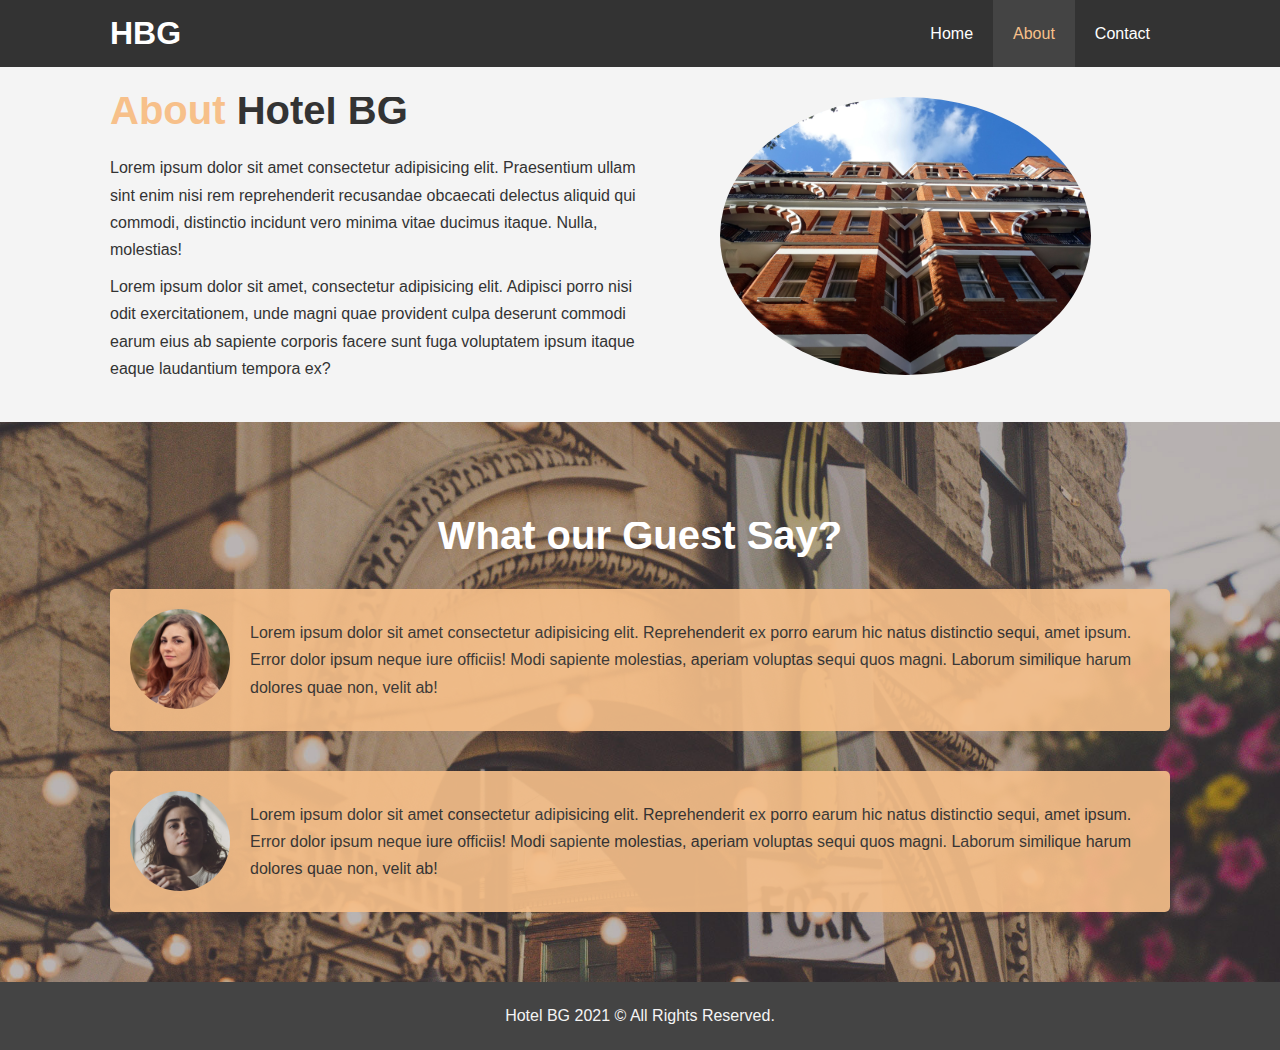
<file: about.html>
<!DOCTYPE html>
<html lang="en">
<head>
  <meta charset="UTF-8">
  <meta http-equiv="X-UA-Compatible" content="IE=edge">
  <meta name="viewport" content="width=device-width, initial-scale=1.0">
  <meta name="description" content="Welcome to the most extraordinary hotel in Berlin, Germany">
  <meta name="keywords" content="hotel, Berlin, Mitte, Brandenburger Tor, Germany, luxury, business, Hackescher Markt, S-Bahn, U-bahn, Die Hackschen Höfe">
  <link rel="stylesheet" href="css/style.css">
  <link rel="stylesheet" media="screen and (max-width: 768px)" href="css/mobile.css">
  <title>Hotel BG | About</title>
</head>
  <body>
    <header>
      <nav id="navbar">
        <div class="container">
          <h1 class="logo"><a href="index.html">HBG</a></h1>
          <ul>
            <li><a href="index.html">Home</a></li>
            <li><a class="current" href="about.html">About</a></li>
            <li><a href="contact.html">Contact</a></li>
          </ul>
        </div>
      </nav>
    </header> 

    <section id="about-info" class="bg-light py-3">
      <div class="container">
        <div class="info-left">
          <h1 class="l-heading"><span class="text-primary">About</span> Hotel BG</h1>
          <p>Lorem ipsum dolor sit amet consectetur adipisicing elit. Praesentium ullam sint enim nisi rem reprehenderit recusandae obcaecati delectus aliquid qui commodi, distinctio incidunt vero minima vitae ducimus itaque. Nulla, molestias!</p>
          <p>Lorem ipsum dolor sit amet, consectetur adipisicing elit. Adipisci porro nisi odit exercitationem, unde magni quae provident culpa deserunt commodi earum eius ab sapiente corporis facere sunt fuga voluptatem ipsum itaque eaque laudantium tempora ex?</p>
          <!-- <p>Lorem ipsum dolor sit amet consectetur, adipisicing elit. Quaerat laudantium animi illum reiciendis velit temporibus eaque, veniam a nemo numquam.</p> -->
        
        </div>
        <div class="info-right">
          <img src="./image_resources/photo-2.jpg" alt="front the Hotel BG">
        </div>
      </div>
    </section>

    <div class="clr"></div>

    <section>
      <div id="testimonials" class="py-3">
        <div class="container">
          <h2 class="l-heading">
            What our Guest Say?
          </h2>
          <div class="testimonial bg-primary">
            <img src="./image_resources/person-1.jpg" alt="Rebecca">
            <p>Lorem ipsum dolor sit amet consectetur adipisicing elit. Reprehenderit ex porro earum hic natus distinctio sequi, amet ipsum. Error dolor ipsum neque iure officiis! Modi sapiente molestias, aperiam voluptas sequi quos magni. Laborum similique harum dolores quae non, velit ab!</p>
          </div>

          <div class="testimonial bg-primary">
            <img src="./image_resources/person-2.jpg" alt="Teresa">
            <p>Lorem ipsum dolor sit amet consectetur adipisicing elit. Reprehenderit ex porro earum hic natus distinctio sequi, amet ipsum. Error dolor ipsum neque iure officiis! Modi sapiente molestias, aperiam voluptas sequi quos magni. Laborum similique harum dolores quae non, velit ab!</p>
          </div>
        </div>
      </div>
    </section>

    <footer id="main-footer">
      Hotel BG 2021 &copy; All Rights Reserved.
    </footer>
  </body>
</html>
</file>
<file: css/mobile.css>
#navbar .logo {
  float: none;
  text-align: center;
}

#navbar ul, #navbar ul li {
  float: none;
}

#navbar ul li a {
  padding: 5px;
  border-bottom: #444 dotted 1px;
}

/* Home-info */
#home-info {
  height: 500px;
}

#home-info .info-img {
  display: none;
}

#home-info .info-content {
  float: none;
  width: 100%;
}

/* Showcase  */

#showcase {
  height: 100%;
}

#showcase .showcase-content {
  padding-top: 70px;
  padding-bottom: 30px;
}


/* Boxes */

.box {
  float: none;
  width: 100%;
}

/* About */

#about-info .info-right,
#about-info .info-left {
  float: none;
  width: 100%;
}

.l-heading {
  text-align: center;
}

/* Contact */

#contact-info .box {
  border-bottom: #444 dotted 1px;
}
</file>
<file: css/style.css>
/* Reset first */
* {
  margin: 0;
  padding: 0;
  box-sizing: border-box;
}

/* Utilitys */
.container {
  margin: auto;
  padding: 0 20px;
  overflow: auto;
  max-width: 1100px;
}

.text-primary {
  color: #f7c08a;
}

.lead {
  font-size: 20px;
}

.btn {
  display: inline-block;
  font-size: 18px;
  color: #fff;
  background-color: #333;
  padding: 13px 20px;
  border: none;
  cursor: pointer;
}

.btn:hover {
  background-color: #f7c08a;
  color: #333;
}

.btn-light {
  background-color: #f4f4f4;
  color: #333;
}

.bg-light {
  background-color: #f4f4f4;
  color: #333;
}

.bg-dark {
  background-color: #333;
  color: #fff;
}

.bg-primary {
  background-color: #f7c08a;
  color: #333;
}

.l-heading {
  font-size: 40px;
}

.clr {
  clear: both;
}

/* Paddings */

.py-1 {padding: 10px 0;}
.py-2 {padding: 20px 0;}
.py-3 {padding: 30px 0;}

/* Main Styling */
body {
  font-family: 'Segoe UI', Tahoma, Geneva, Verdana, sans-serif;
  line-height: 1.7em;
}

a {
  text-decoration: none;
  color: #333;
}

h1, h2, h3 {
  padding-bottom: 20px;
}

p {
  margin: 10px 0;
}

#navbar {
  background-color: #333;
  color: #fff;
  overflow: auto;
}

#navbar a {
  color: #fff;
}

#navbar h1 {
  float: left;
  padding-top: 20px;
}

#navbar ul {
  float: right;
  list-style: none;
}

#navbar ul li {
  float: left;
}

#navbar ul li a {
  display: block;
  padding: 20px;
  text-align: center;
}

#navbar ul li a:hover,
#navbar ul li a.current {
  background-color: #444;
  color: #f7c08a;
}

#showcase {
  background: url('../image_resources/showcase.jpg') no-repeat center center/cover ;
  height: 600px;
}

#showcase .showcase-content {
  color: #fff;
  text-align: center;
  padding-top: 170px;
}

#showcase .showcase-content h1 {
  font-size: 60px;
  line-height: 1.7em;
}

/* Home Info */

#home-info {
  height: 450px;
}

#home-info .info-img {
  float: left;
  width: 50%;
  background-image: url('../image_resources/photo-1.jpg');
  min-height: 100%;
}

#home-info .info-content {
  float: right;
  width: 50%;
  height: 100%;
  text-align: center;
  padding: 50px 30px; 
}

#home-info .info-content p {
  padding-bottom: 30px;
}

/* Features */

.box {
  float: left;
  width: 33.3%;
  padding: 50px;
  text-align: center;
}

.box i {
  margin-bottom: 10px;
}

/* About Info */

#about-info .info-right {
  float: right;
  width: 50%;
  min-height: 100%;
}

#about-info .info-right img {
  display: block;
  margin: auto;
  width: 70%;
  border-radius: 50%;
}

#about-info .info-left {
  float: left;
  width: 50%;
  min-height: 100%;
}

/* Testimonials */

#testimonials {
  height: 100%;
  background: url('../image_resources/test-bg.jpg') no-repeat center center/cover;
  padding-top: 100px;
}

#testimonials h2 {
  color: #fff;
  text-align: center;
  padding-bottom: 40px;
}

#testimonials .testimonial {
  padding: 20px;
  margin-bottom: 40px;
  border-radius: 5px;
  opacity: 0.9;

}

#testimonials .testimonial img {
  border-radius: 50%;
  width: 100px;
  float: left;
  margin-right: 20px;
}

#contact-form .form-group {
  margin-bottom: 20px;
}

#contact-form .form-group label {
  display: block;
  margin-bottom: 5px;
}

.form-group input,
.form-group textarea {
  width: 100%;
  padding: 10px;
  border: 1px #ddd solid;
}

.form-group textarea {
  height: 200px;
}

.form-group input:focus,
.form-group textarea:focus {
  outline: none;
  border-color: #f7c08a;
}







/* Footer */

#main-footer {
  text-align: center;
  background: #444;
  color: #f4f4f4;
  padding: 20px;

}
</file>
